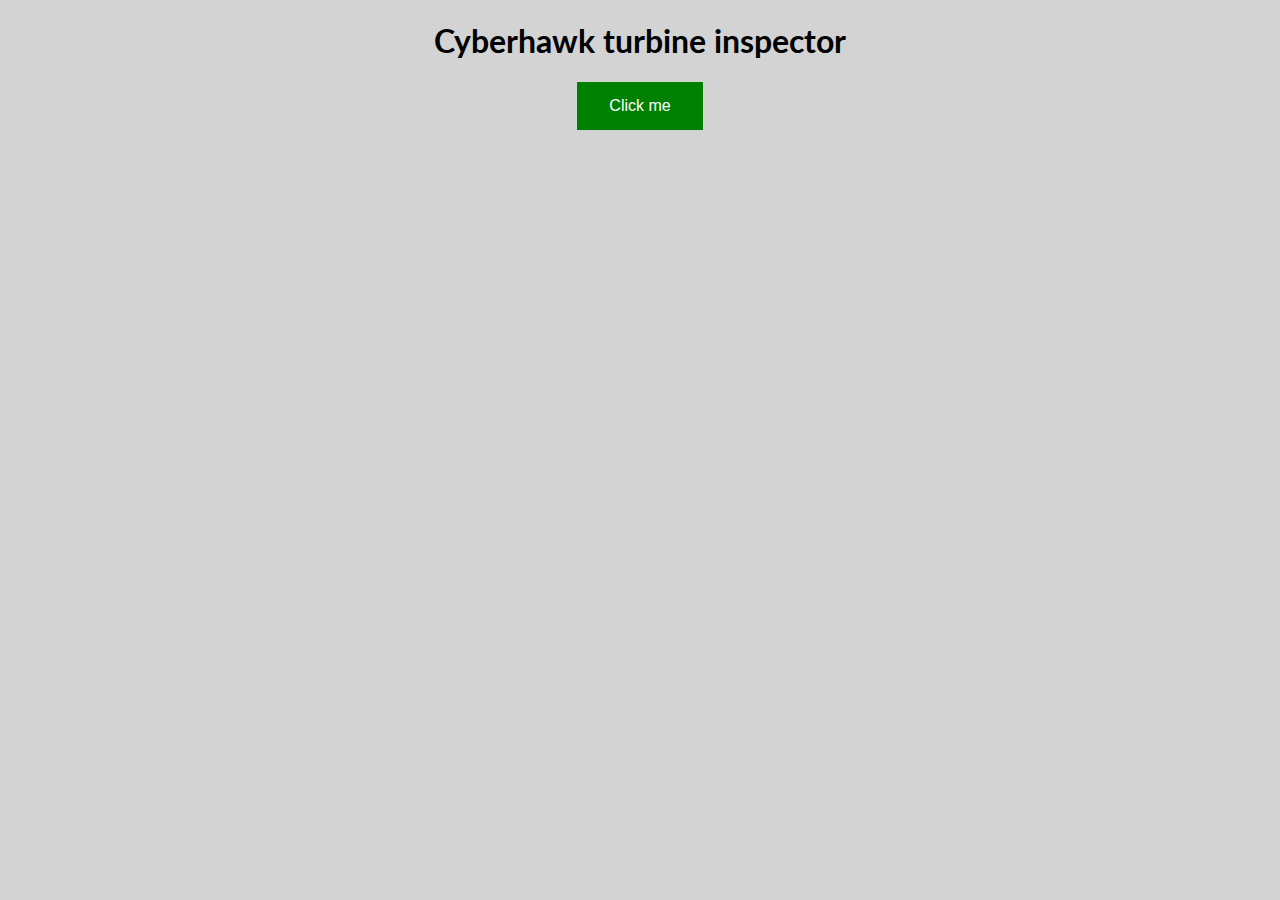
<file: index.html>
<!DOCTYPE html>
<html lang="en" dir="ltr">
  <head>
    <meta charset="utf-8">
    <title></title>
    <script type="text/javascript" src="https://cdnjs.cloudflare.com/ajax/libs/jquery/3.5.1/jquery.min.js"></script>
    <script type="text/javascript">
        function test()
        {
            $.ajax({type:"POST",url:"function.php",success:function(result)
            {
              $("div").html(result);
            }
          })
        }
    </script>
  </head>
  <body>
    <h1>Cyberhawk turbine inspector</h1>
    <button onclick="test()">Click me</button>
    <br>
    <br>
    <div>

    </div>
  </body>
  <link href="https://fonts.googleapis.com/css?family=Lato" rel="stylesheet">
  <link rel="stylesheet" href="styles.css">
</html>
</file>
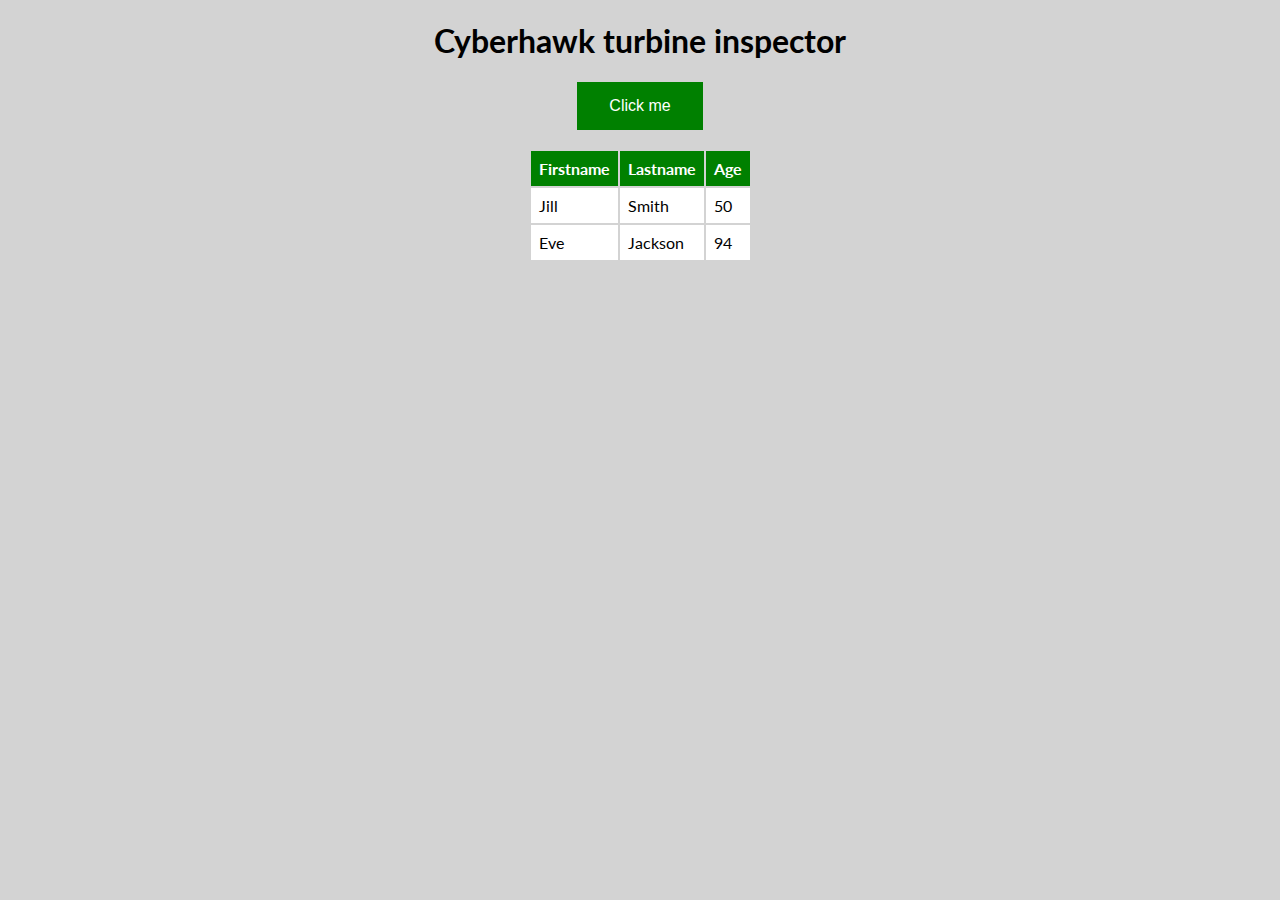
<file: test.html>
<!DOCTYPE html>
<html lang="en" dir="ltr">
  <head>
    <meta charset="utf-8">
    <title></title>
  </head>
  <body>
    <h1>Cyberhawk turbine inspector</h1>
    <button onclick="test()">Click me</button>
    <br>
    <br>
    <div>
      <table>
        <tr>
          <th>Firstname</th>
          <th>Lastname</th>
          <th>Age</th>
        </tr>
        <tr>
          <td>Jill</td>
          <td>Smith</td>
          <td>50</td>
        </tr>
        <tr>
          <td>Eve</td>
          <td>Jackson</td>
          <td>94</td>
        </tr>
      </table>
    </div>
  </body>
  <link href="https://fonts.googleapis.com/css?family=Lato" rel="stylesheet">
  <link rel="stylesheet" href="styles.css">
</html>
</file>
<file: styles.css>
body {
  font-family: "Lato", sans-serif;
  background-color:lightgrey;
  text-align:center;
}

button {
  background-color: green;
  border: none;
  color: white;
  padding: 15px 32px;
  text-align: center;
  text-decoration: none;
  display: inline-block;
  font-size: 16px;
}

th, td {
  text-align: left;
  padding: 8px;
}

tr {
  background-color: white;
}

th {
  background-color: green;
  color: white;
}

table {
  margin-left: auto;
  margin-right: auto;
}
</file>
